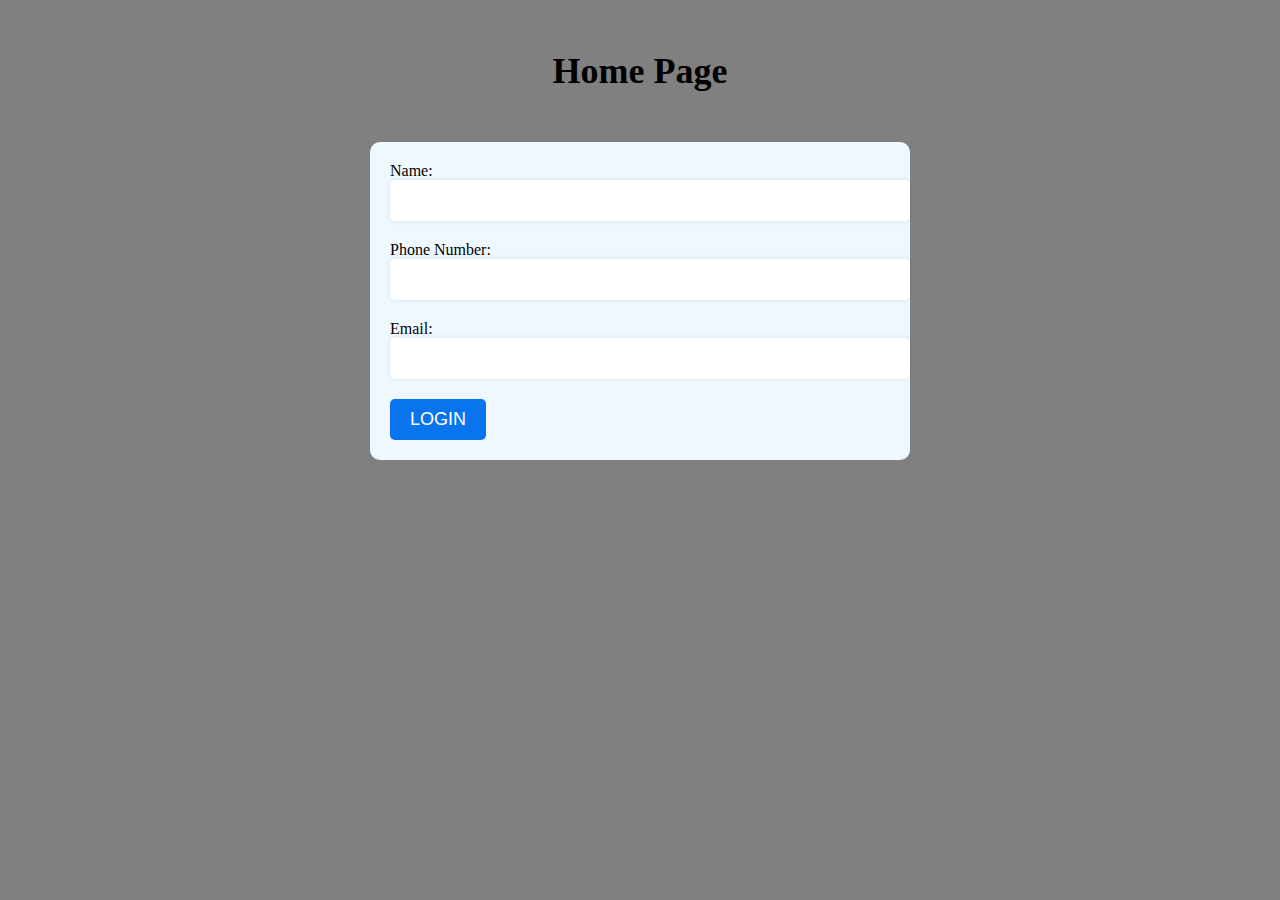
<file: project/index.html>
<!DOCTYPE html>
<html lang="en">
<head>
  <meta charset="UTF-8">
  <meta http-equiv="X-UA-Compatible" content="IE=edge">
  <meta name="viewport" content="width=device-width, initial-scale=1.0">
  <title>User Details</title>
    <link href="style1.css" rel="stylesheet">
  </head>

  <body>
    <h1>Home Page</h1>
    <form id="user-form">
      <label for="name">Name:</label>
      <input type="text" id="name" name="name" required>
      <label for="phone">Phone Number:</label>
      <input type="text" id="phone" name="country_code" title="enter 10 digits" pattern="[1-9]{1}[0-9]{9}" required >
      <label for="email">Email:</label>
      <input type="email" id="email" name="email" required>
      <input type="submit" value="LOGIN">
      <div id="error-container"></div>
    </form>
    
    <!-- JavaScript code for checking error and storing in localStorage -->
    
    <script>
      const form = document.getElementById('user-form');
      const errorContainer = document.getElementById('error-container');

      form.addEventListener('submit', function(event) {
        event.preventDefault();

        const name = document.getElementById('name').value;
        const phone = document.getElementById('phone').value;
        const email = document.getElementById('email').value;

        if (!name || !phone || !email) {
          errorContainer.innerHTML = 'Please fill out all fields.';
          return;
        }

        const user = { name, phone, email };
        localStorage.setItem('user', JSON.stringify(user));
        window.location.href = 'secondpage.html';
      });
    </script>
  </body>
</html>
</file>
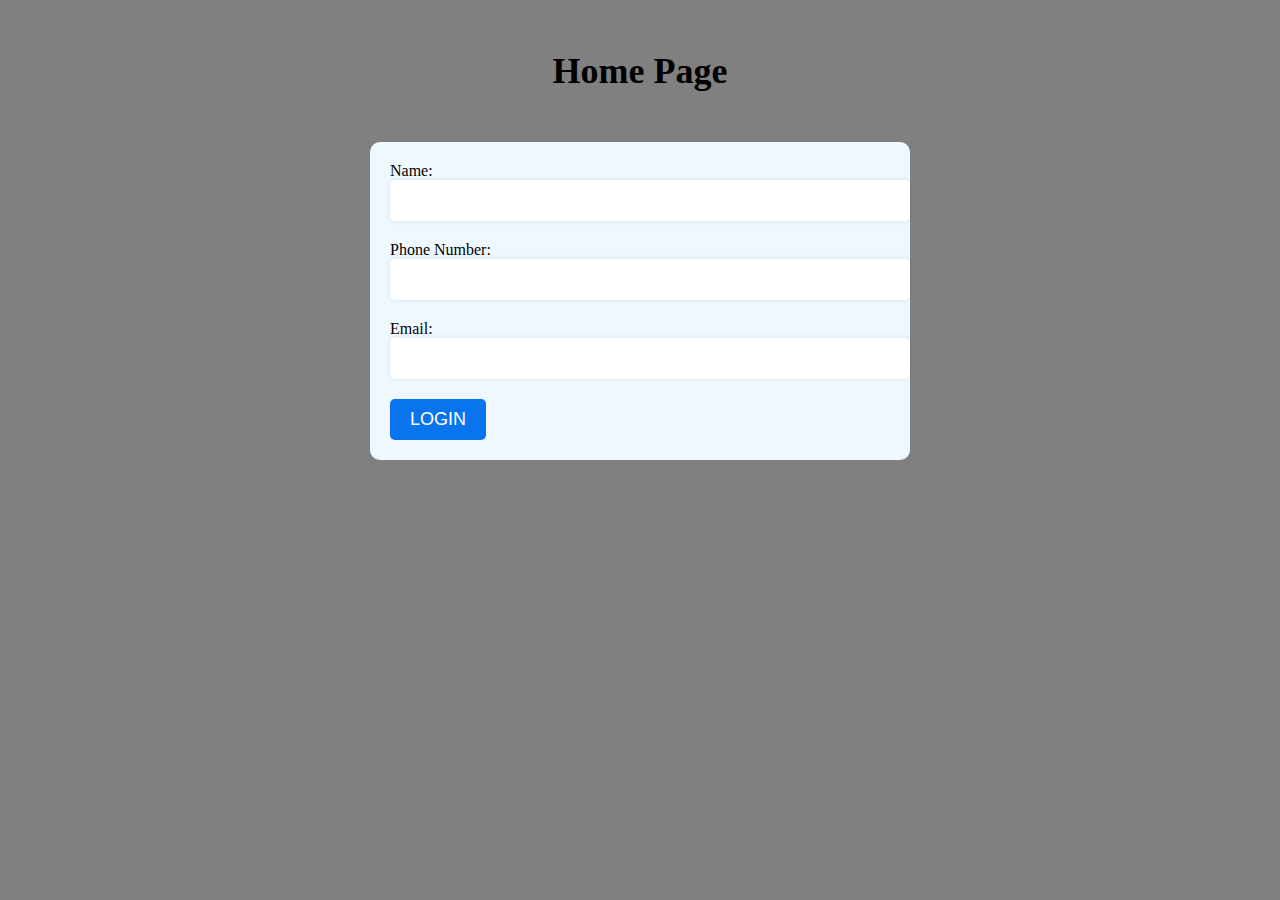
<file: project/secondpage.html>
<!DOCTYPE html>
<html>
  <head>
    <title>Home Page</title>
    <link href="style2.css" rel="stylesheet">
  </head>
  <body>
    <button id="logout-btn">Logout</button>
    <h1>Welcome!</h1>
    <p>Click on a user to see their details:</p>
    <ul id="user-list"></ul>
    


    <script>
      const user = JSON.parse(localStorage.getItem('user'));
      if (!user) {
        alert('Please enter your information before accessing this page.');
        window.location.href = 'index.html';
      }

      const userList = document.getElementById('user-list');

      fetch('https://jsonplaceholder.typicode.com/users')
        .then(response => response.json())
        .then(data => {
          data.forEach(user => {
            const li = document.createElement('li');
            li.textContent = user.name;
            li.addEventListener('click', function() {
              localStorage.setItem('selectedUser', JSON.stringify(user));
              window.location.href = 'thirdpage.html';
            });
            userList.appendChild(li);
          });
        });

      const logoutBtn = document.getElementById('logout-btn');
      logoutBtn.addEventListener('click', function(event) {
        event.preventDefault();
        localStorage.clear();
        window.location.href = 'index.html';
      });
    </script>
  
</body>
</html>
</file>
<file: project/style1.css>
body {
    background-color: grey;
    font-family: 'Times New Roman', Times, serif;
  }
  h1 {
    font-size: 36px;
    margin-top: 50px;
    text-align: center;
  }
  form {
    margin-top: 50px;
    max-width: 500px;
    margin-left: auto;
    margin-right: auto;
    padding: 20px;
    background-color: aliceblue;
    border-radius: 10px;
    box-shadow: black;
  }
  input[type="text"],
  input[type="tel"],
  input[type="email"] {
    display: block;
    width: 100%;
    padding: 10px;
    margin-bottom: 20px;
    border: none;
    border-radius: 5px;
    box-shadow: 0 0 5px rgba(0, 0, 0, 0.1);
    font-size: 18px;
    color: #333;
  }
  input[type="submit"] {
    background-color:rgb(10, 116, 238);
    color: #fff;
    padding: 10px 20px;
    border: none;
    border-radius: 5px;
    font-size: 18px;
    cursor: pointer;
  }
  input[type="submit"]:hover {
    background-color: rgb(0, 0, 0)
  }
  .error {
    color: red;
    font-size: 14px;
    margin-top: 5px;
  }
</file>
<file: project/style2.css>
#logout-btn {
    display: inline-block;
    border: none;
    background-color: #c7afeb;
    color: white;
    font-size: 18px;
    padding: 10px 20px;
    border-radius: 5px;
    box-shadow: 2px 2px 5px rgba(0, 0, 0, 0.3);
    transition: all 0.3s ease;
    cursor: pointer;
  }

  #logout-btn:hover {
    background-color: #6482a9;
    box-shadow: 2px 2px 10px rgba(0, 0, 0, 0.5);
  }

  #user-list {
    list-style: none;
    padding: 0;
  }

  #user-list li {
    margin-bottom: 10px;
    padding: 10px;
    border: 1px solid #DDD;
    border-radius: 5px;
    box-shadow: 2px 2px 5px rgba(0, 0, 0, 0.3);
    cursor: pointer;
  }

  #user-list li:hover {
    background-color: #EEE;
  }
</file>
